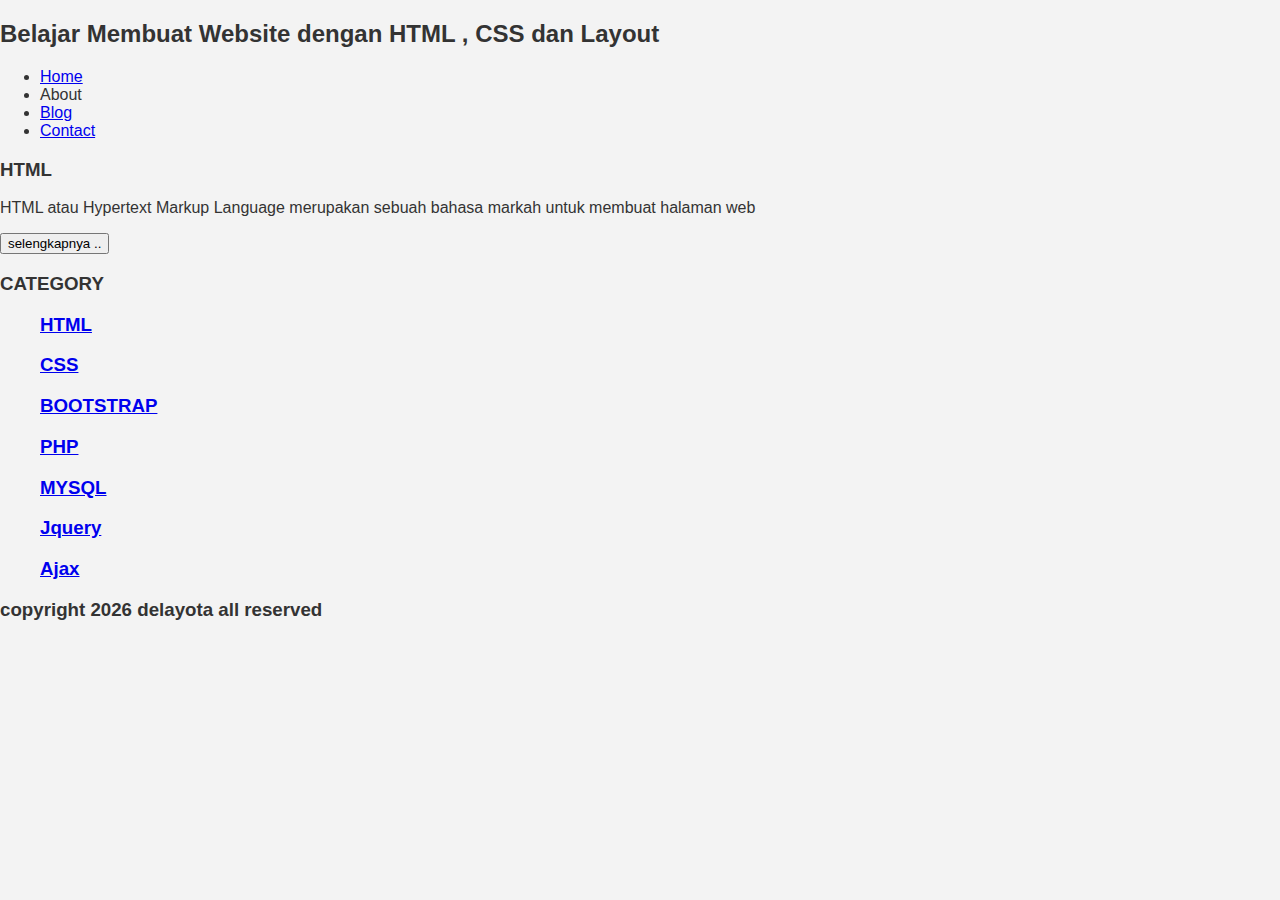
<file: index.html>
<!Doctype HTML>
<html>
  <head>
    <title> D'NEWS </title>
    <link rel="stylesheet" href="style.css">
  </head>
  <body bgcolor=66ffcc>
    <H2>Belajar Membuat Website dengan HTML , CSS dan Layout</h2>
	    <ul>
                    <li><a href="index.html">Home</a></li>
                    <li><a fref="about.html">About</a></li>
                    <li><a href="#">Blog</a></li>
                    <li><a href="#">Contact</a></li>
	    </ul> 
	            <h3>HTML</h3>
                    <p>HTML atau Hypertext Markup Language merupakan sebuah bahasa markah untuk membuat halaman web </p>
                    <button >selengkapnya ..</button>
	    </ul>

            <h3>CATEGORY<h3>
            <ul>
                    <p><a href="#" >HTML</a></p>
                    <p><a href="#" >CSS</a></p>
                    <p><a href="#" >BOOTSTRAP</a></p>
                    <p><a href="#" >PHP</a></p>
                    <p><a href="#" >MYSQL</a></p>
                    <p><a href="#" >Jquery</a></p>
                    <p><a href="#" >Ajax</a></p>
            </ul>
                    <p>copyright 2026 delayota all reserved</p>
</file>
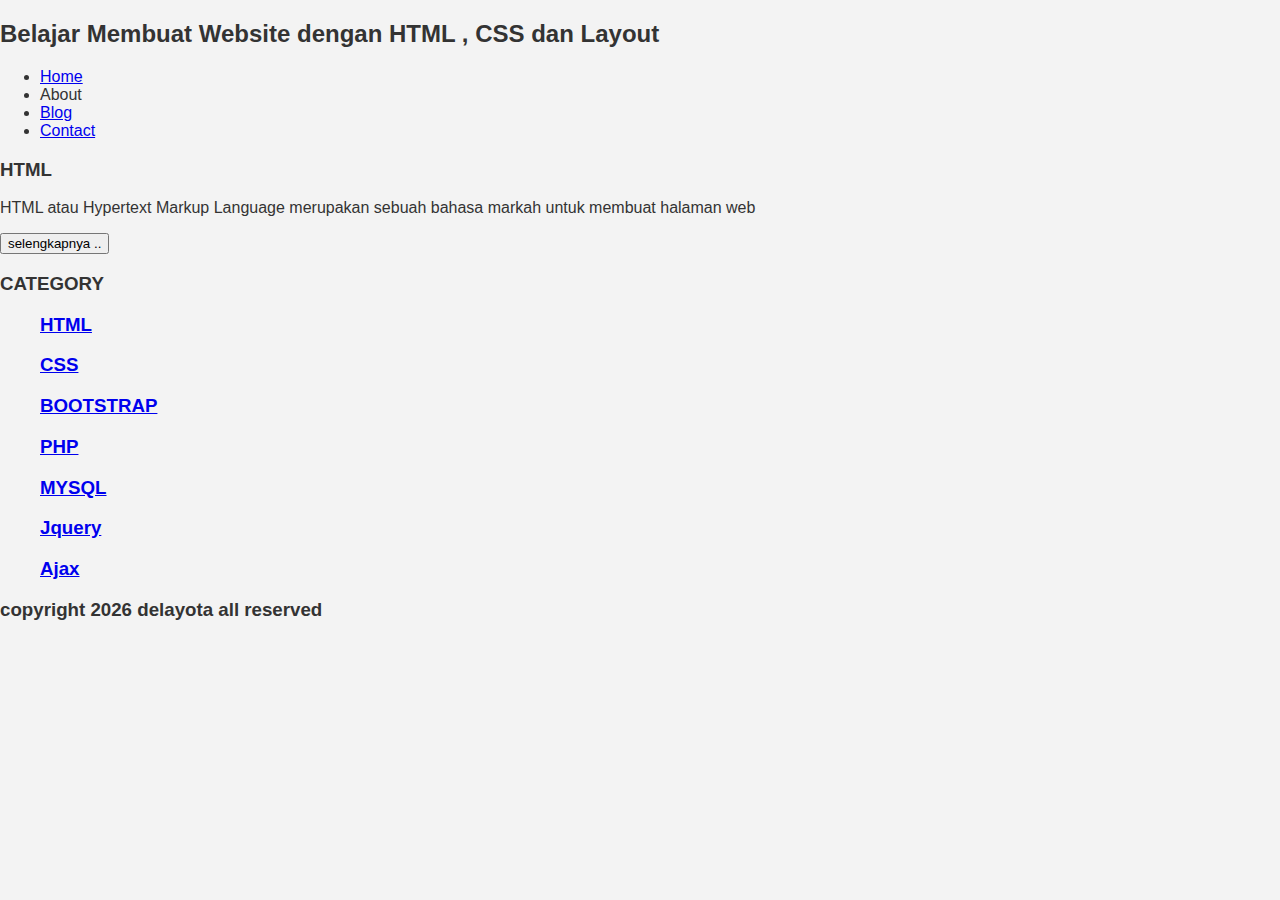
<file: about.html>
<!Doctype HTML>
<html>
  <head>
    <title> About </title>
    <link rel="stylesheet" href="style.css">
  </head>
    <H2>Belajar Membuat Website dengan HTML , CSS dan Layout</h2>
	    <ul>
                    <li><a href="index.html">Home</a></li>
                    <li><a fref="about.html">About</a></li>
                    <li><a href="#">Blog</a></li>
                    <li><a href="#">Contact</a></li>
	    </ul> 
	            <h3>HTML</h3>
                    <p>HTML atau Hypertext Markup Language merupakan sebuah bahasa markah untuk membuat halaman web </p>
                    <button >selengkapnya ..</button>
	    </ul>

            <h3>CATEGORY<h3>
            <ul>
                    <p><a href="#" >HTML</a></p>
                    <p><a href="#" >CSS</a></p>
                    <p><a href="#" >BOOTSTRAP</a></p>
                    <p><a href="#" >PHP</a></p>
                    <p><a href="#" >MYSQL</a></p>
                    <p><a href="#" >Jquery</a></p>
                    <p><a href="#" >Ajax</a></p>
            </ul>
                    <p>copyright 2026 delayota all reserved</p>
</file>
<file: style.css>
body{
    background:#f3f3f3;
    color:#333;
    width:100%;
    font-family:sans-serif;
    margin:0 auto;
}

.header{
    width:90%;
    margin:auto;
    height:120px;
    line-height:120px;
    background:cyan;
    color:#fff;
}
</file>
